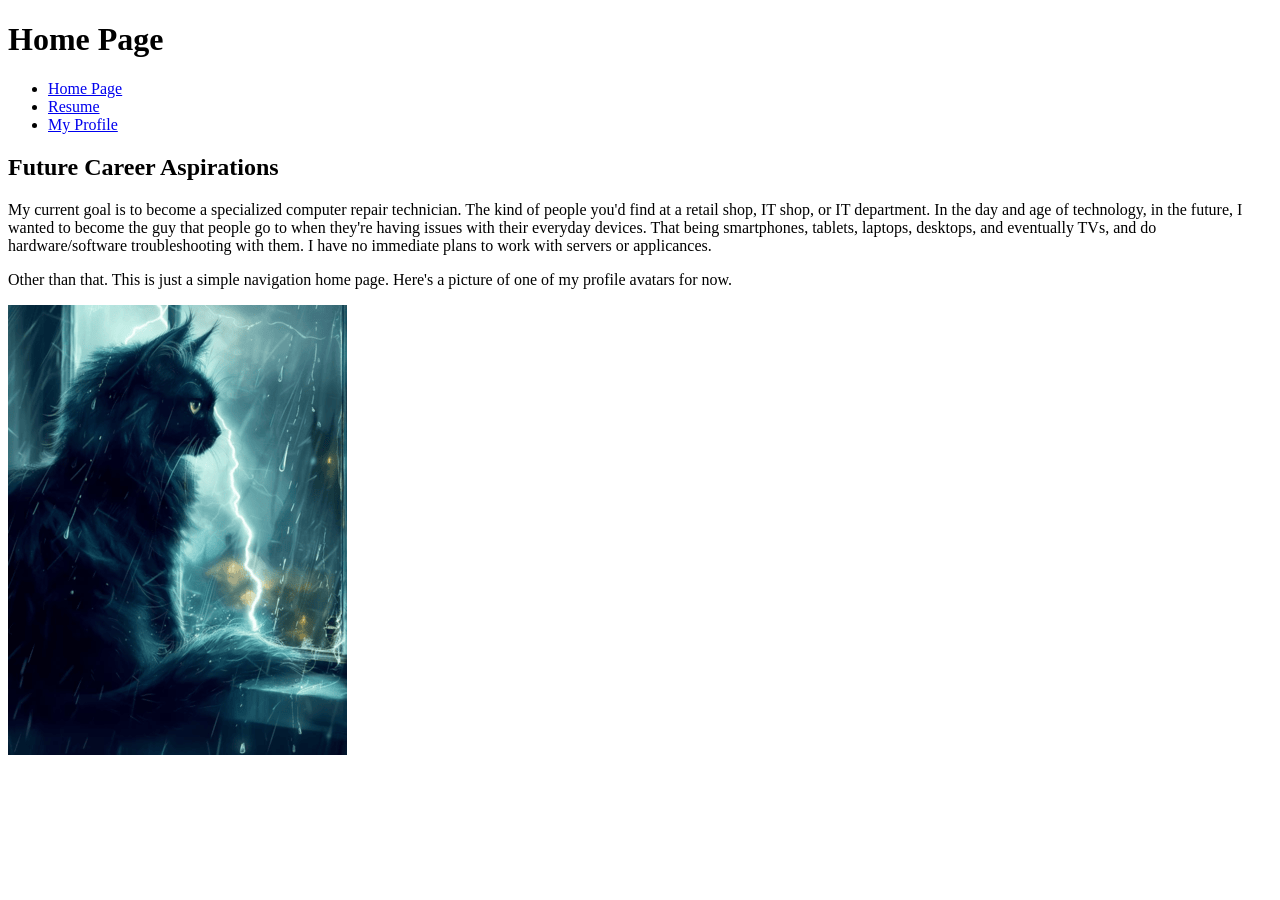
<file: project1/index.html>
<!DOCTYPE html>
<html lang="en-US">

<head>
	<meta charset="UTF-8">
	<meta name="viewport" content="width=device-width, initial-scale=1">

	<title>Home Page</title>
</head>

<body>
  <h1>Home Page</h1>
	<nav>
    <ul>
      <li><a href="index.html">Home Page</a></li>
      <li><a href="resume.html">Resume</a></li>
      <li><a href="page3.html">My Profile</a></li>
    </ul>
  </nav>

  <h2>Future Career Aspirations</h2>
  <p>My current goal is to become a specialized computer repair technician. The kind of people you'd find at 
    a retail shop, IT shop, or IT department. In the day and age of technology, in the future, I wanted to 
    become the guy that people go to when they're having issues with their everyday devices. That being 
    smartphones, tablets, laptops, desktops, and eventually TVs, and do hardware/software troubleshooting 
    with them. I have no immediate plans to work with servers or applicances.
  </p>
  <p>Other than that. This is just a simple navigation home page. Here's a picture of one of my profile avatars for now.</p>
  <img src="black_cat_rain_and_thunder.png" alt="Black cat staring outside of a window">
</body>

</html>
</file>
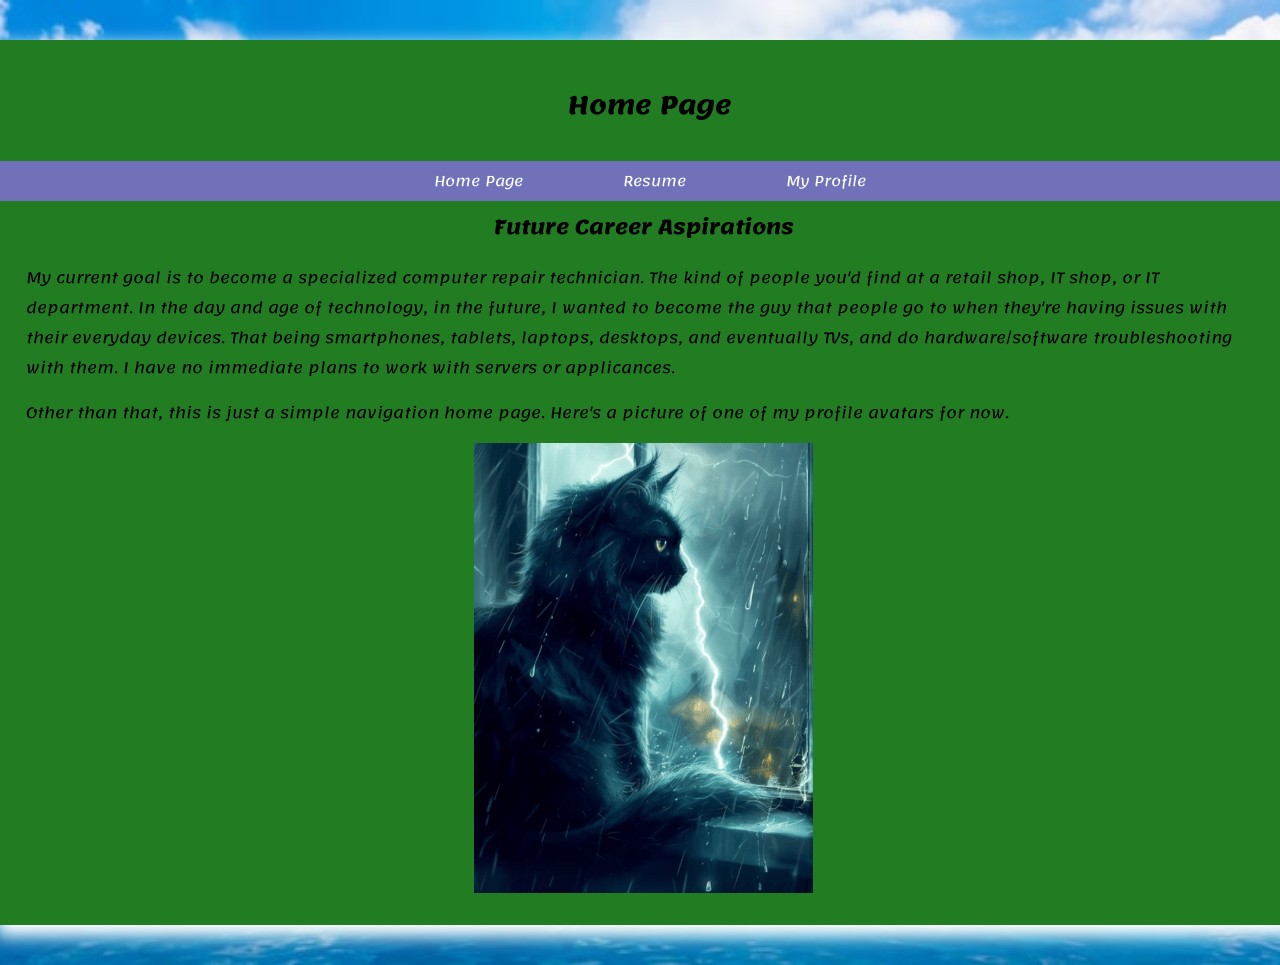
<file: project2/index.html>
<!DOCTYPE html>
<html lang="en-US">

<head>
	<meta charset="UTF-8">
	<meta name="viewport" content="width=device-width, initial-scale=1">

	<title>Home Page</title>
  <link href='https://fonts.googleapis.com/css?family=Lemonada' rel='stylesheet' type='text/css'>
  <link rel="stylesheet" type="text/css" href="indexStyle.css">
</head>

<body>
  <section>
    <h1>Home Page</h1>
	  <nav>
      <ul>
        <li><a href="index.html">Home Page</a></li>
        <li><a href="resume.html">Resume</a></li>
        <li><a href="page3.html">My Profile</a></li>
      </ul>
    </nav>
    
  <div>
    <h2>Future Career Aspirations</h2>
    <p>My current goal is to become a specialized computer repair technician. The kind of people you'd find at 
      a retail shop, IT shop, or IT department. In the day and age of technology, in the future, I wanted to 
      become the guy that people go to when they're having issues with their everyday devices. That being 
      smartphones, tablets, laptops, desktops, and eventually TVs, and do hardware/software troubleshooting 
      with them. I have no immediate plans to work with servers or applicances.
    </p>
    <p>Other than that, this is just a simple navigation home page. Here's a picture of one of my profile avatars for now.</p>
    <img src="black_cat_rain_and_thunder.png" alt="Black cat staring outside of a window">
  </div>
  </section>
</body>

</html>
</file>
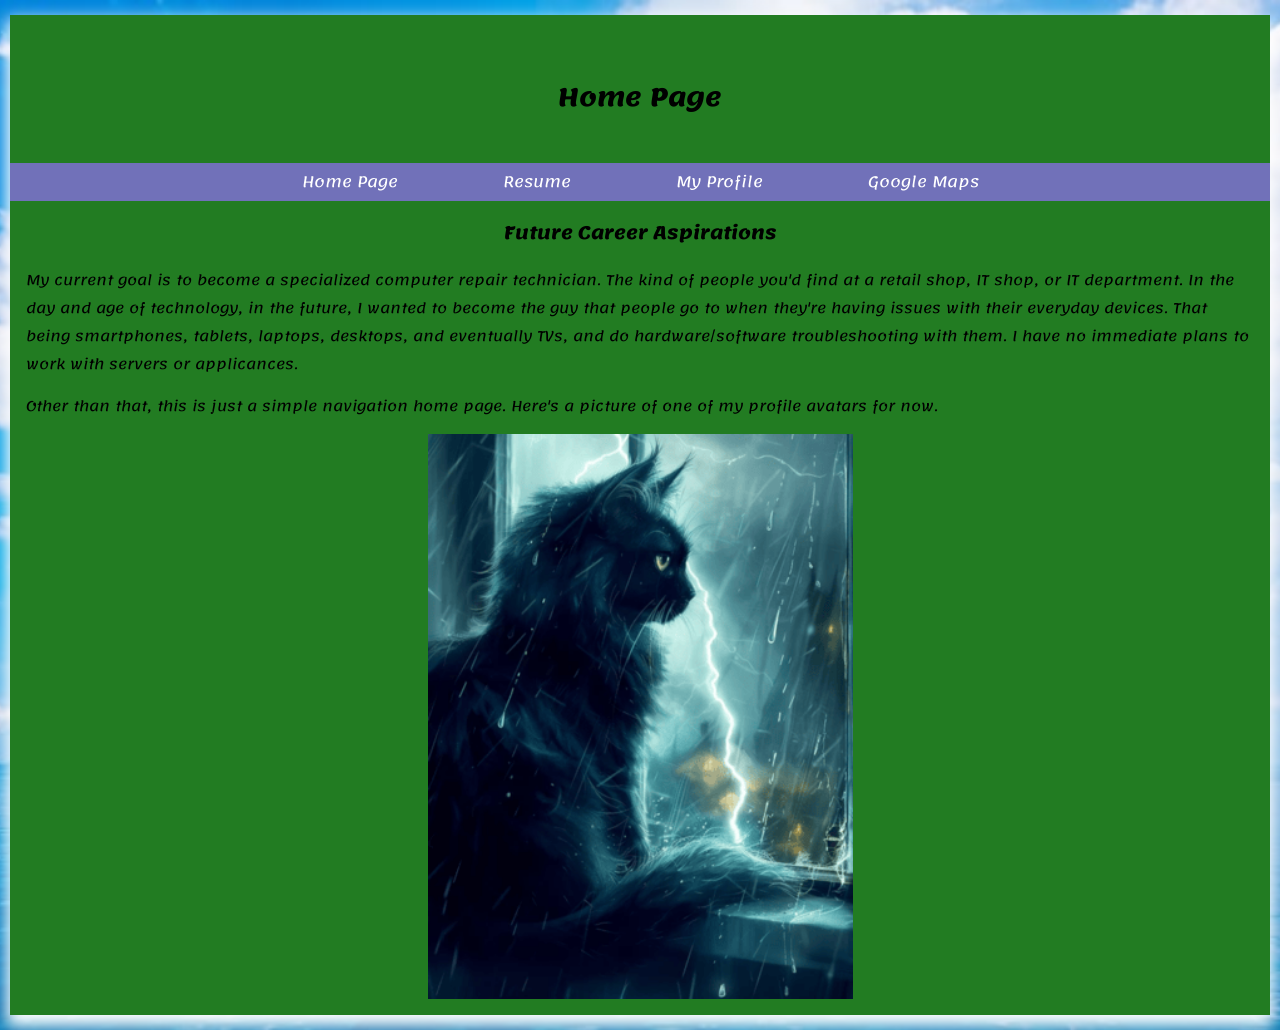
<file: project3/index.html>
<!DOCTYPE html>
<html lang="en-US">

<head>
	<meta charset="UTF-8">
	<meta name="viewport" content="width=device-width, initial-scale=1">

	<title>Home Page</title>
  <link href='https://fonts.googleapis.com/css?family=Lemonada' rel='stylesheet' type='text/css'>
  <link rel="stylesheet" type="text/css" href="indexStyle.css">
  <script src="GMap.js" ></script>
</head>

<body>
  <section>
    <h1>Home Page</h1>
	  <nav>
      <ul>
        <li><a href="index.html">Home Page</a></li>
        <li><a href="resume.html">Resume</a></li>
        <li><a href="page3.html">My Profile</a></li>
        <li><a href="GMap.html">Google Maps</a></li>
      </ul>
    </nav>
    
  <div>
    <h2>Future Career Aspirations</h2>
    <p>My current goal is to become a specialized computer repair technician. The kind of people you'd find at 
      a retail shop, IT shop, or IT department. In the day and age of technology, in the future, I wanted to 
      become the guy that people go to when they're having issues with their everyday devices. That being 
      smartphones, tablets, laptops, desktops, and eventually TVs, and do hardware/software troubleshooting 
      with them. I have no immediate plans to work with servers or applicances.
    </p>
    <p>Other than that, this is just a simple navigation home page. Here's a picture of one of my profile avatars for now.</p>
    <img src="black_cat_rain_and_thunder.png" alt="Black cat staring outside of a window">
  </div>
  </section>
</body>

</html>
</file>
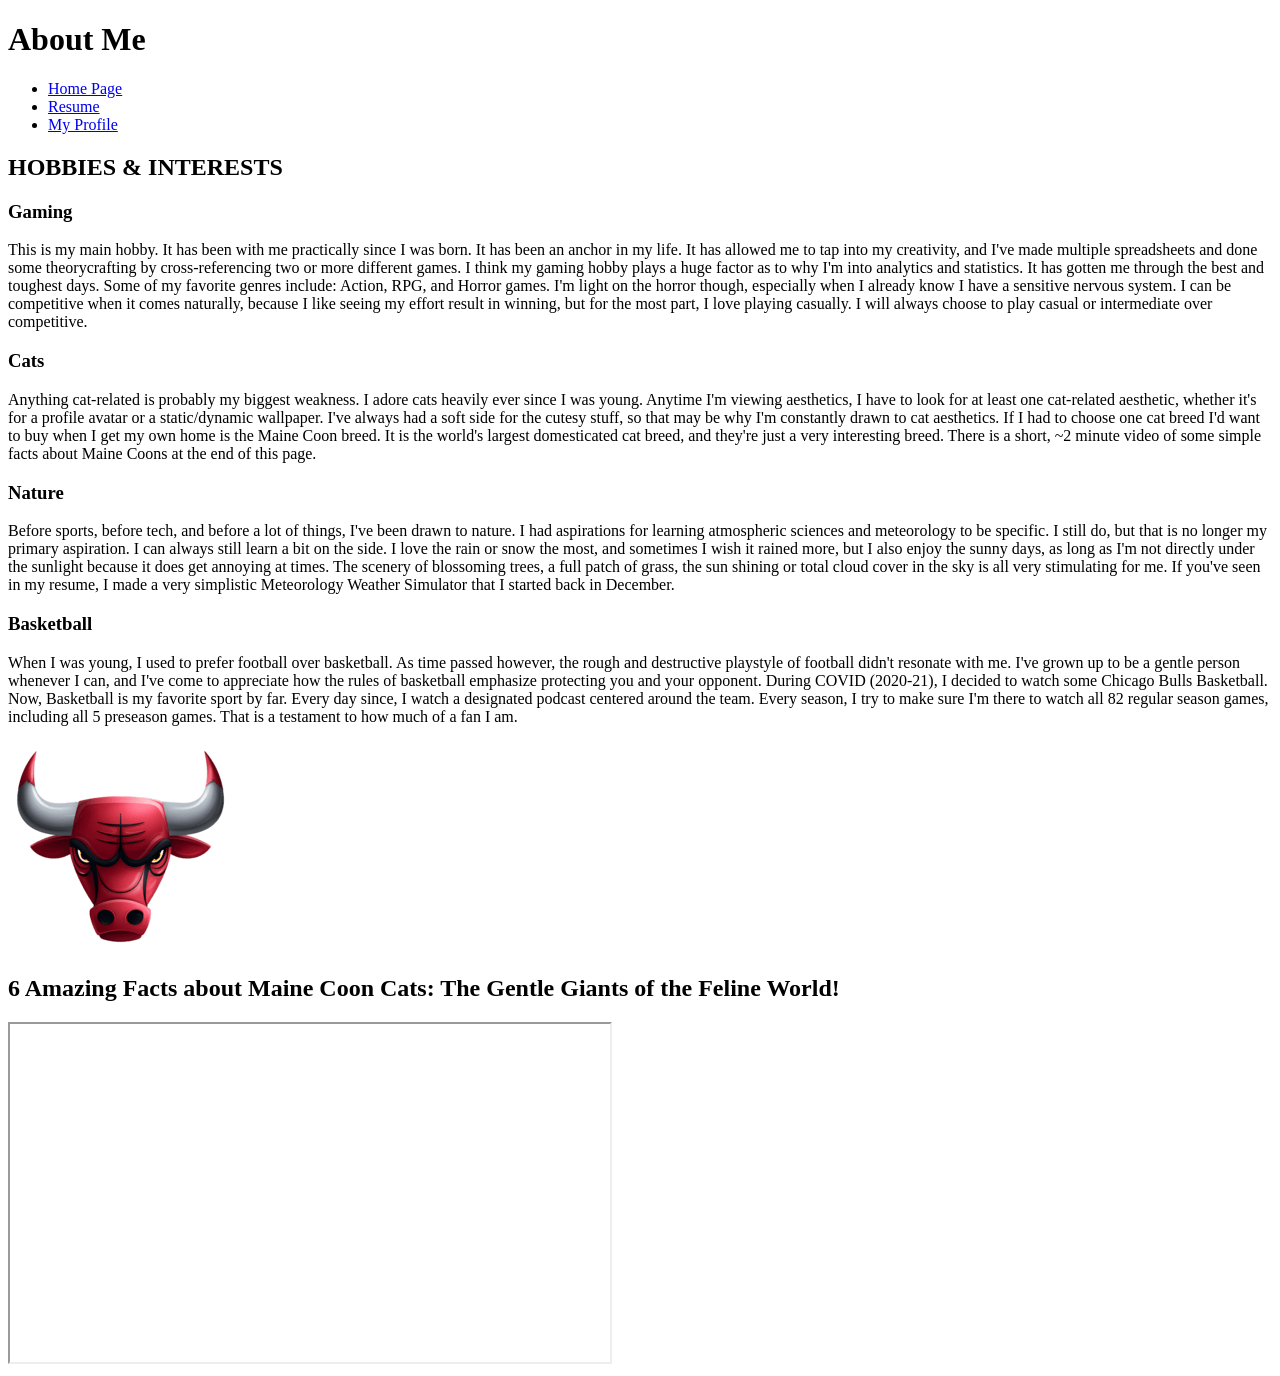
<file: project1/page3.html>
<!DOCTYPE html>
<html lang="en-US">

<head>
	<meta charset="UTF-8">
	<meta name="viewport" content="width=device-width, initial-scale=1">

	<title>My Profile</title>
</head>

<body>
  <h1>About Me</h1>
	<nav>
    <ul>
      <li><a href="index.html">Home Page</a></li>
      <li><a href="resume.html">Resume</a></li>
      <li><a href="page3.html">My Profile</a></li>
    </ul>
  </nav>

  <h2>HOBBIES & INTERESTS</h2>
  <h3>Gaming</h3>
  <p>This is my main hobby. It has been with me practically since I was born. It has been an anchor in my life.
    It has allowed me to tap into my creativity, and I've made multiple spreadsheets and done some theorycrafting
    by cross-referencing two or more different games. I think my gaming hobby plays a huge factor as to why I'm into
    analytics and statistics. It has gotten me through the best and toughest days. Some of my favorite genres include:
    Action, RPG, and Horror games. I'm light on the horror though, especially when I already know I have a sensitive
    nervous system. I can be competitive when it comes naturally, because I like seeing my effort result in winning, 
    but for the most part, I love playing casually. I will always choose to play casual or intermediate over competitive.
  </p>
  
  <h3>Cats</h3>
  <p>Anything cat-related is probably my biggest weakness. I adore cats heavily ever since I was young.
    Anytime I'm viewing aesthetics, I have to look for at least one cat-related aesthetic, whether it's
    for a profile avatar or a static/dynamic wallpaper. I've always had a soft side for the cutesy stuff,
    so that may be why I'm constantly drawn to cat aesthetics. If I had to choose one cat breed I'd want
    to buy when I get my own home is the Maine Coon breed. It is the world's largest domesticated cat breed, 
    and they're just a very interesting breed. There is a short, ~2 minute video of some simple facts about Maine 
    Coons at the end of this page.
  </p>

  <h3>Nature</h3>
  <p>Before sports, before tech, and before a lot of things, I've been drawn to nature. I
   had aspirations for learning atmospheric sciences and meteorology to be specific. I still do, but that is no 
   longer my primary aspiration. I can always still learn a bit on the side. I love the rain or snow the most, 
   and sometimes I wish it rained more, but I also enjoy the sunny days, as long as I'm not directly under 
   the sunlight because it does get annoying at times. The scenery of blossoming trees, a full patch of grass, the 
   sun shining or total cloud cover in the sky is all very stimulating for me. If you've seen in my resume, I made a
   very simplistic Meteorology Weather Simulator that I started back in December.
  </p>

  <h3>Basketball</h3>
  <p>When I was young, I used to prefer football over basketball. As time passed however, the rough and destructive 
    playstyle of football didn't resonate with me. I've grown up to be a gentle person whenever I can, and I've come 
    to appreciate how the rules of basketball emphasize protecting you and your opponent. During COVID (2020-21), I 
    decided to watch some Chicago Bulls Basketball. Now, Basketball is my favorite sport by far. Every day since, I 
    watch a designated podcast centered around the team. Every season, I try to make sure I'm there to watch all 82
    regular season games, including all 5 preseason games. That is a testament to how much of a fan I am.
  </p>

  <img src="bulls.png" alt="Picture of a custom-made Chicago Bulls logo">
  
  <h2>6 Amazing Facts about Maine Coon Cats: The Gentle Giants of the Feline World!</h2>
  <iframe width="600" height="338" src="https://www.youtube.com/embed/udhQ4SBF9s0" allowfullscreen></iframe>
</body>

</html>
</file>
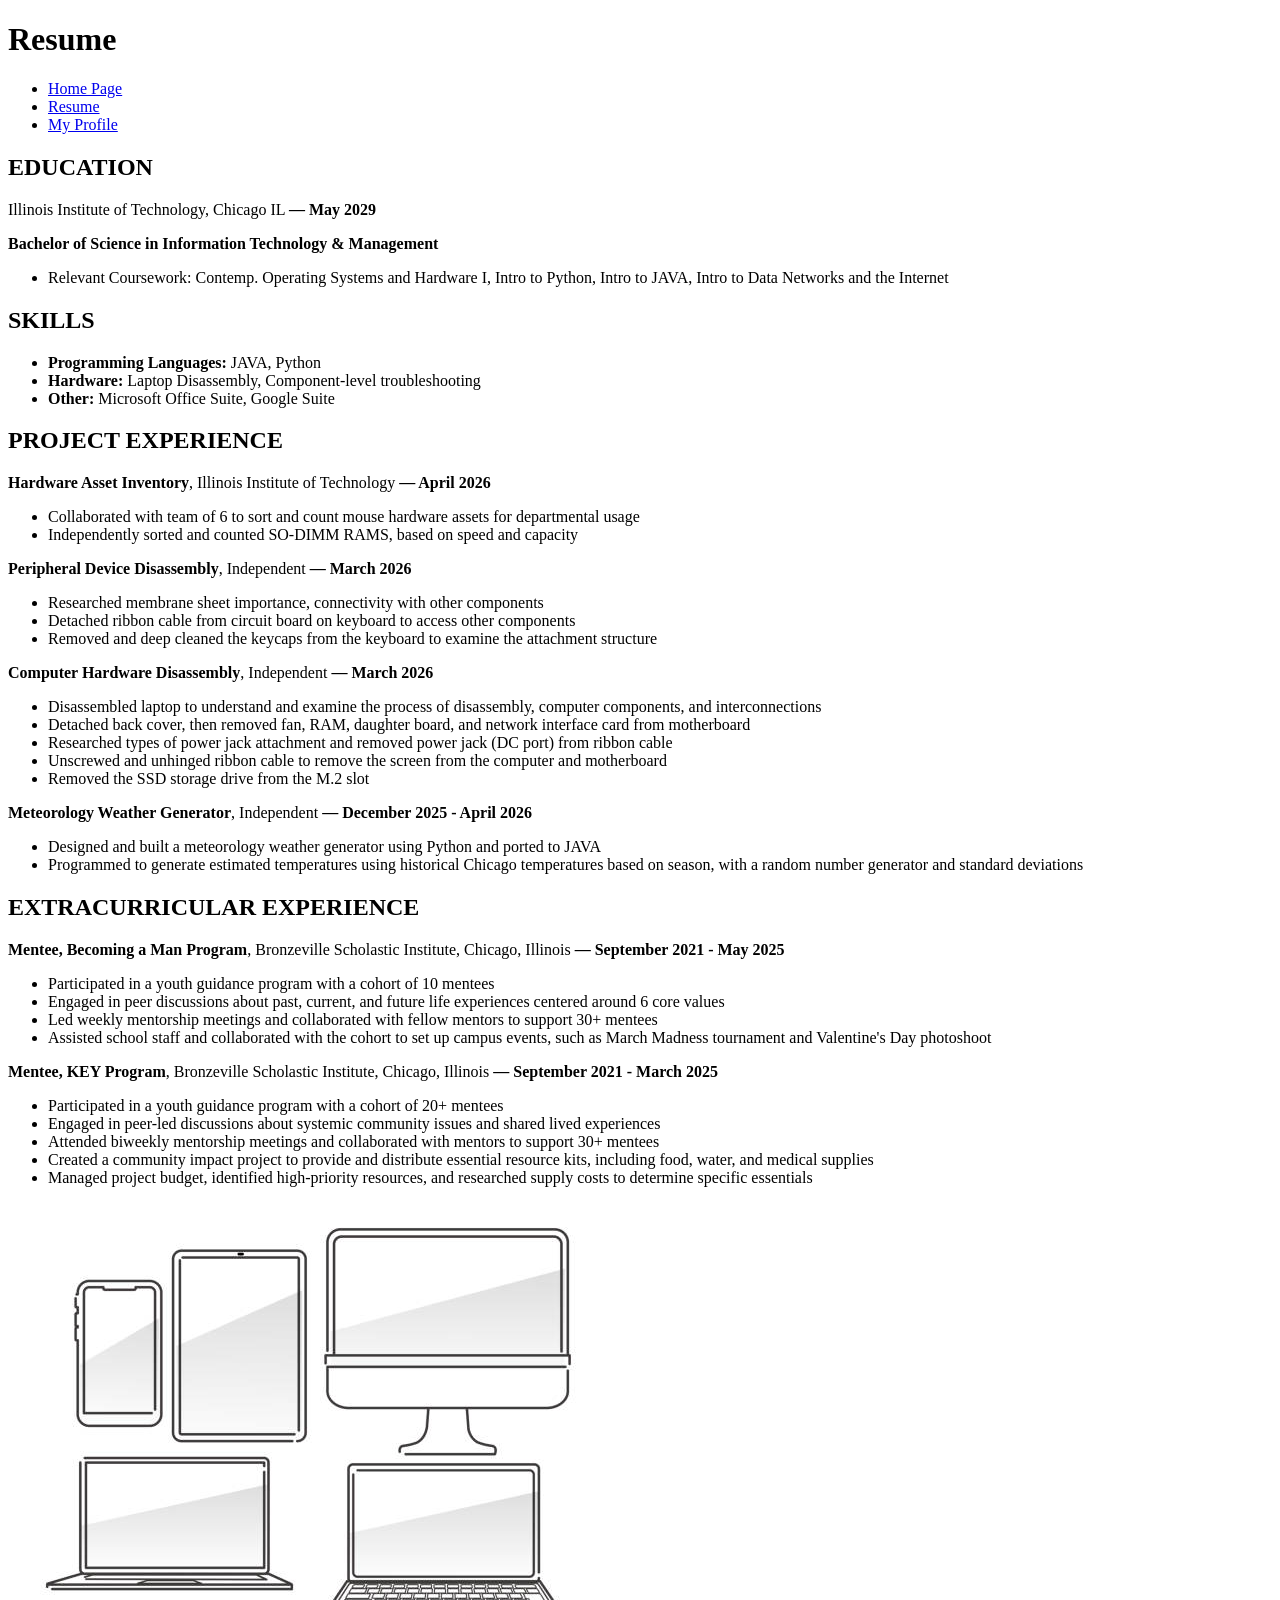
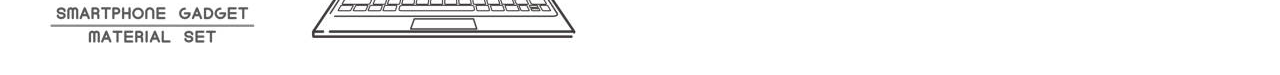
<file: project1/resume.html>
<!DOCTYPE html>
<html lang="en-US">

<head>
	<meta charset="UTF-8">
	<meta name="viewport" content="width=device-width, initial-scale=1">

	<title>My Resume</title>
</head>

<body>
  <h1>Resume</h1>
	<nav>
    <ul>
      <li><a href="index.html">Home Page</a></li>
      <li><a href="resume.html">Resume</a></li>
      <li><a href="page3.html">My Profile</a></li>
    </ul>
  </nav>



  <h2>EDUCATION</h2>
  <p>Illinois Institute of Technology, Chicago IL
    <strong> — May 2029</strong></p>
  <p><strong>Bachelor of Science in Information Technology & Management</strong></p>
  <ul>
    <li>Relevant Coursework: Contemp. Operating Systems and Hardware I, Intro to Python, 
    Intro to JAVA, Intro to Data Networks and the Internet</li>
  </ul>



  <h2>SKILLS</h2>
  <ul>
    <li><strong>Programming Languages:</strong> JAVA, Python</li>
    <li><strong>Hardware:</strong> Laptop Disassembly, Component-level troubleshooting</li>
    <li><strong>Other:</strong> Microsoft Office Suite, Google Suite</li>
  </ul>

  

  <h2>PROJECT EXPERIENCE</h2>
  <p><strong>Hardware Asset Inventory</strong>, Illinois Institute of Technology
  <strong> — April 2026</strong></p>
  <ul>
    <li>Collaborated with team of 6 to sort and count mouse hardware assets for departmental usage</li>
    <li>Independently sorted and counted SO-DIMM RAMS, based on speed and capacity</li>
  </ul>

  <p><strong>Peripheral Device Disassembly</strong>, Independent
  <strong> — March 2026</strong></p>
  <ul>
    <li>Researched membrane sheet importance, connectivity with other components</li>
    <li>Detached ribbon cable from circuit board on keyboard to access other components</li>
    <li>Removed and deep cleaned the keycaps from the keyboard to examine the attachment structure</li>
  </ul>

  <p><strong>Computer Hardware Disassembly</strong>, Independent
  <strong> — March 2026</strong></p>
  <ul>
    <li>Disassembled laptop to understand and examine the process of disassembly, computer components,
      and interconnections</li>
    <li>Detached back cover, then removed fan, RAM, daughter board, and network interface card from motherboard</li>
    <li>Researched types of power jack attachment and removed power jack (DC port) from ribbon cable</li>
    <li>Unscrewed and unhinged ribbon cable to remove the screen from the computer and motherboard</li>
    <li>Removed the SSD storage drive from the M.2 slot</li>
  </ul>

  <p><strong>Meteorology Weather Generator</strong>, Independent
  <strong> — December 2025 - April 2026</strong></p>
  <ul>
    <li>Designed and built a meteorology weather generator using Python and ported to JAVA</li>
    <li>Programmed to generate estimated temperatures using historical Chicago temperatures based on season,
      with a random number generator and standard deviations</li>
  </ul>



  <h2>EXTRACURRICULAR EXPERIENCE</h2>
  <p><strong>Mentee, Becoming a Man Program</strong>, Bronzeville Scholastic Institute, Chicago, Illinois 
  <strong> — September 2021 - May 2025</strong></p>
  <ul>
    <li>Participated in a youth guidance program with a cohort of 10 mentees</li>
    <li>Engaged in peer discussions about past, current, and future life experiences centered around 6 core values</li>
    <li>Led weekly mentorship meetings and collaborated with fellow mentors to support 30+ mentees</li>
    <li>Assisted school staff and collaborated with the cohort to set up campus events, such as March Madness
      tournament and Valentine's Day photoshoot</li>
  </ul>

  <p><strong>Mentee, KEY Program</strong>, Bronzeville Scholastic Institute, Chicago, Illinois
  <strong> — September 2021 - March 2025</strong></p>
  <ul>
    <li>Participated in a youth guidance program with a cohort of 20+ mentees</li>
    <li>Engaged in peer-led discussions about systemic community issues and shared lived experiences</li>
    <li>Attended biweekly mentorship meetings and collaborated with mentors to support 30+ mentees</li>
    <li>Created a community impact project to provide and distribute essential resource kits, including food, water,
      and medical supplies</li>
    <li>Managed project budget, identified high-priority resources, and researched supply costs to determine specific essentials</li>
  </ul>

  <img src="technician.png" alt="Picture of common consumer devices; computer, phone, tablet, TV">
</body>

</html>
</file>
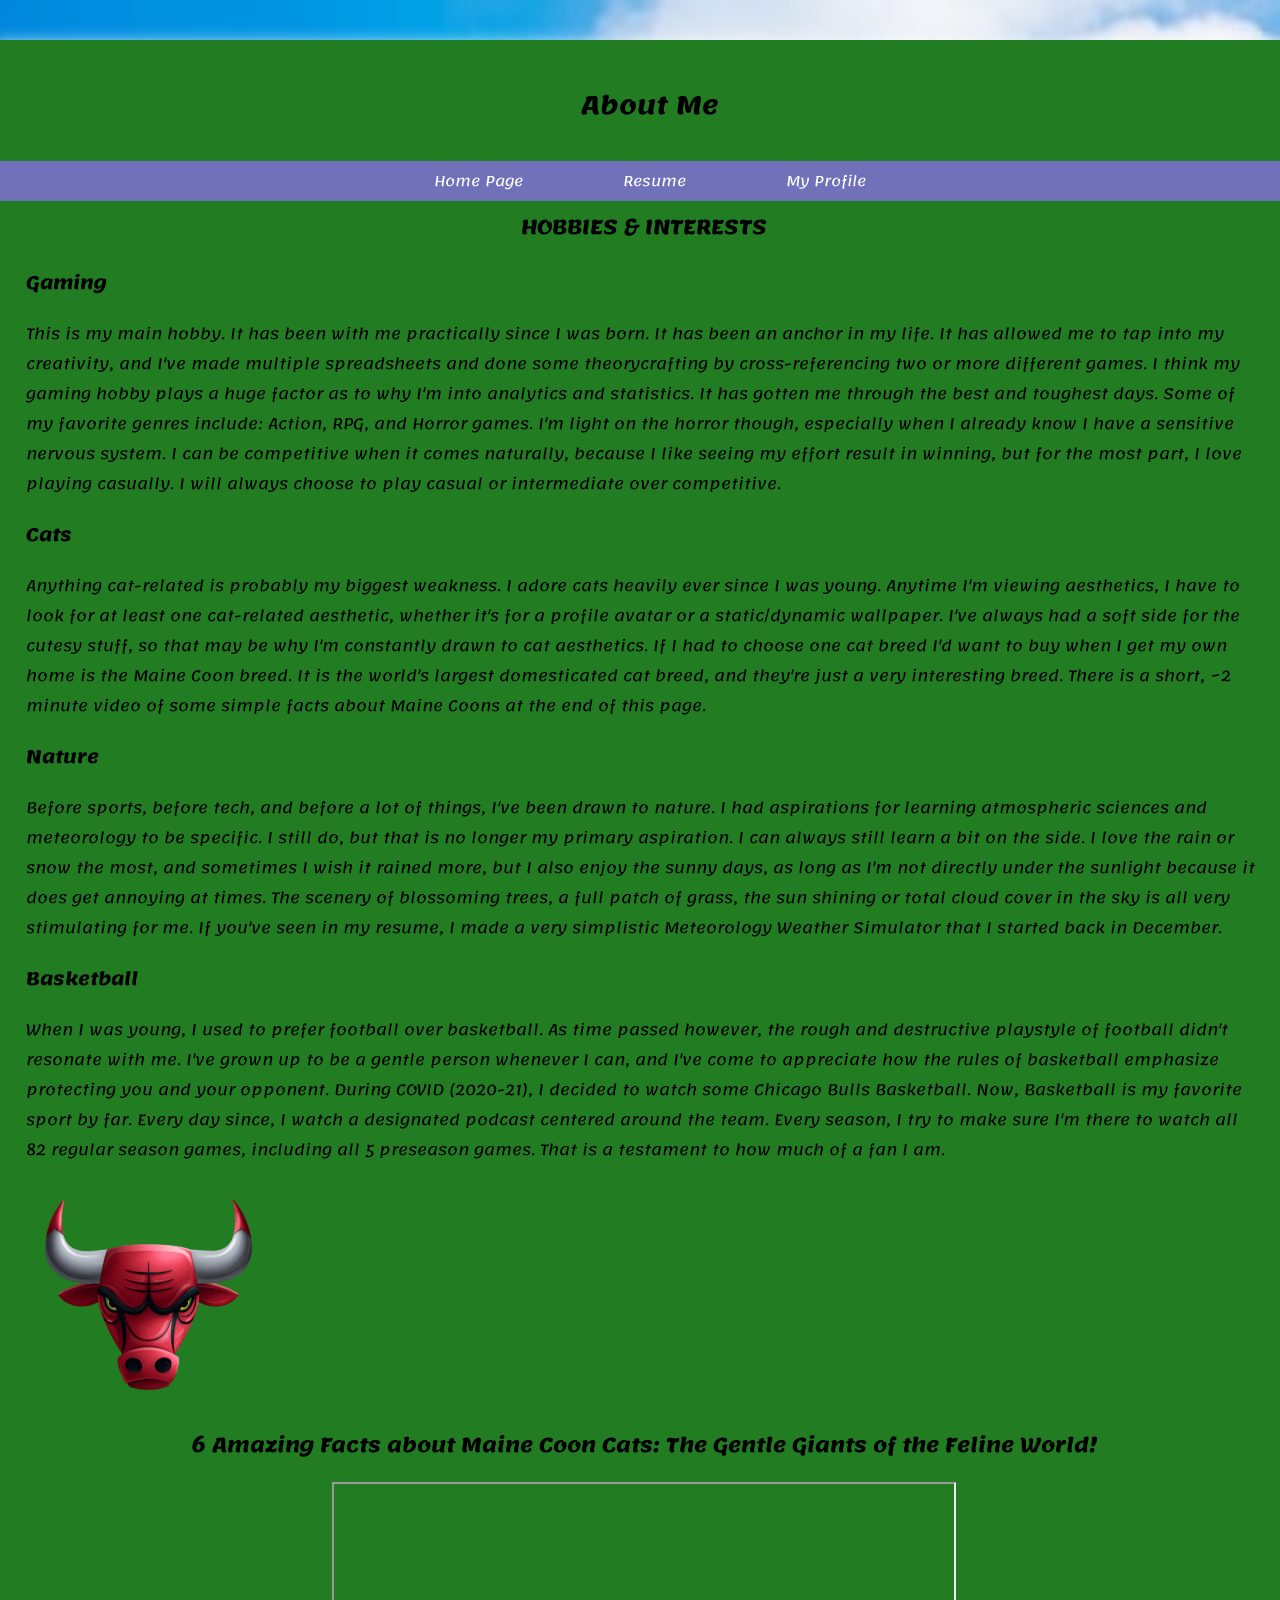
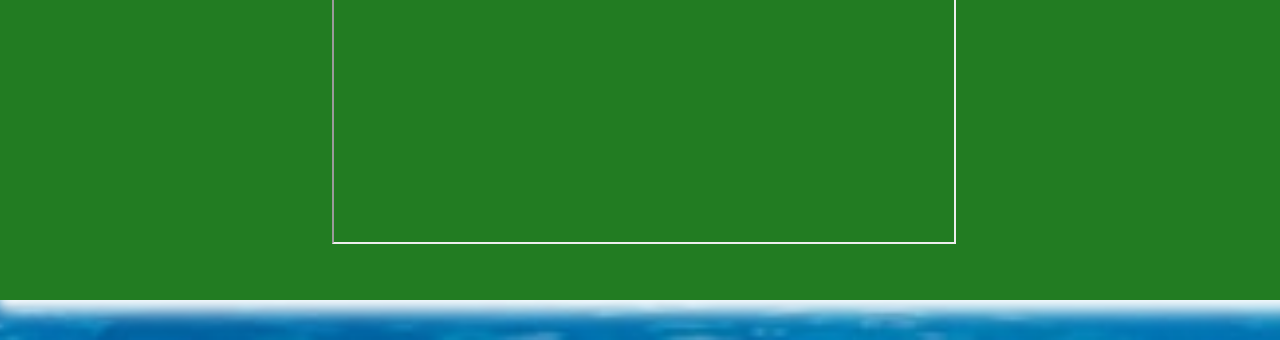
<file: project2/page3.html>
<!DOCTYPE html>
<html lang="en-US">

<head>
	<meta charset="UTF-8">
	<meta name="viewport" content="width=device-width, initial-scale=1">

	<title>My Profile</title>
  <link href='https://fonts.googleapis.com/css?family=Lemonada' rel='stylesheet' type='text/css'>
  <link rel="stylesheet" type="text/css" href="page3Style.css">
</head>

<body>
  <section>
  <h1>About Me</h1>
	<nav>
    <ul>
      <li><a href="index.html">Home Page</a></li>
      <li><a href="resume.html">Resume</a></li>
      <li><a href="page3.html">My Profile</a></li>
    </ul>
  </nav>

  <div>
    <h2>HOBBIES & INTERESTS</h2>
    <h3>Gaming</h3>
    <p>This is my main hobby. It has been with me practically since I was born. It has been an anchor in my life.
      It has allowed me to tap into my creativity, and I've made multiple spreadsheets and done some theorycrafting
      by cross-referencing two or more different games. I think my gaming hobby plays a huge factor as to why I'm into
      analytics and statistics. It has gotten me through the best and toughest days. Some of my favorite genres include:
      Action, RPG, and Horror games. I'm light on the horror though, especially when I already know I have a sensitive
      nervous system. I can be competitive when it comes naturally, because I like seeing my effort result in winning, 
      but for the most part, I love playing casually. I will always choose to play casual or intermediate over competitive.
    </p>
  
    <h3>Cats</h3>
    <p>Anything cat-related is probably my biggest weakness. I adore cats heavily ever since I was young.
      Anytime I'm viewing aesthetics, I have to look for at least one cat-related aesthetic, whether it's
      for a profile avatar or a static/dynamic wallpaper. I've always had a soft side for the cutesy stuff,
      so that may be why I'm constantly drawn to cat aesthetics. If I had to choose one cat breed I'd want
      to buy when I get my own home is the Maine Coon breed. It is the world's largest domesticated cat breed, 
      and they're just a very interesting breed. There is a short, ~2 minute video of some simple facts about Maine 
      Coons at the end of this page.
    </p>

    <h3>Nature</h3>
    <p>Before sports, before tech, and before a lot of things, I've been drawn to nature. I
    had aspirations for learning atmospheric sciences and meteorology to be specific. I still do, but that is no 
    longer my primary aspiration. I can always still learn a bit on the side. I love the rain or snow the most, 
    and sometimes I wish it rained more, but I also enjoy the sunny days, as long as I'm not directly under 
    the sunlight because it does get annoying at times. The scenery of blossoming trees, a full patch of grass, the 
    sun shining or total cloud cover in the sky is all very stimulating for me. If you've seen in my resume, I made a
    very simplistic Meteorology Weather Simulator that I started back in December.
    </p>

    <h3>Basketball</h3>
    <p>When I was young, I used to prefer football over basketball. As time passed however, the rough and destructive 
      playstyle of football didn't resonate with me. I've grown up to be a gentle person whenever I can, and I've come 
      to appreciate how the rules of basketball emphasize protecting you and your opponent. During COVID (2020-21), I 
      decided to watch some Chicago Bulls Basketball. Now, Basketball is my favorite sport by far. Every day since, I 
      watch a designated podcast centered around the team. Every season, I try to make sure I'm there to watch all 82
      regular season games, including all 5 preseason games. That is a testament to how much of a fan I am.
    </p>

    <img src="bulls.png" alt="Picture of a custom-made Chicago Bulls logo">
  
    <h2>6 Amazing Facts about Maine Coon Cats: The Gentle Giants of the Feline World!</h2>
    <iframe width="600" height="338" src="https://www.youtube.com/embed/udhQ4SBF9s0" allowfullscreen></iframe>
  </div>
  </section>
</body>

</html>
</file>
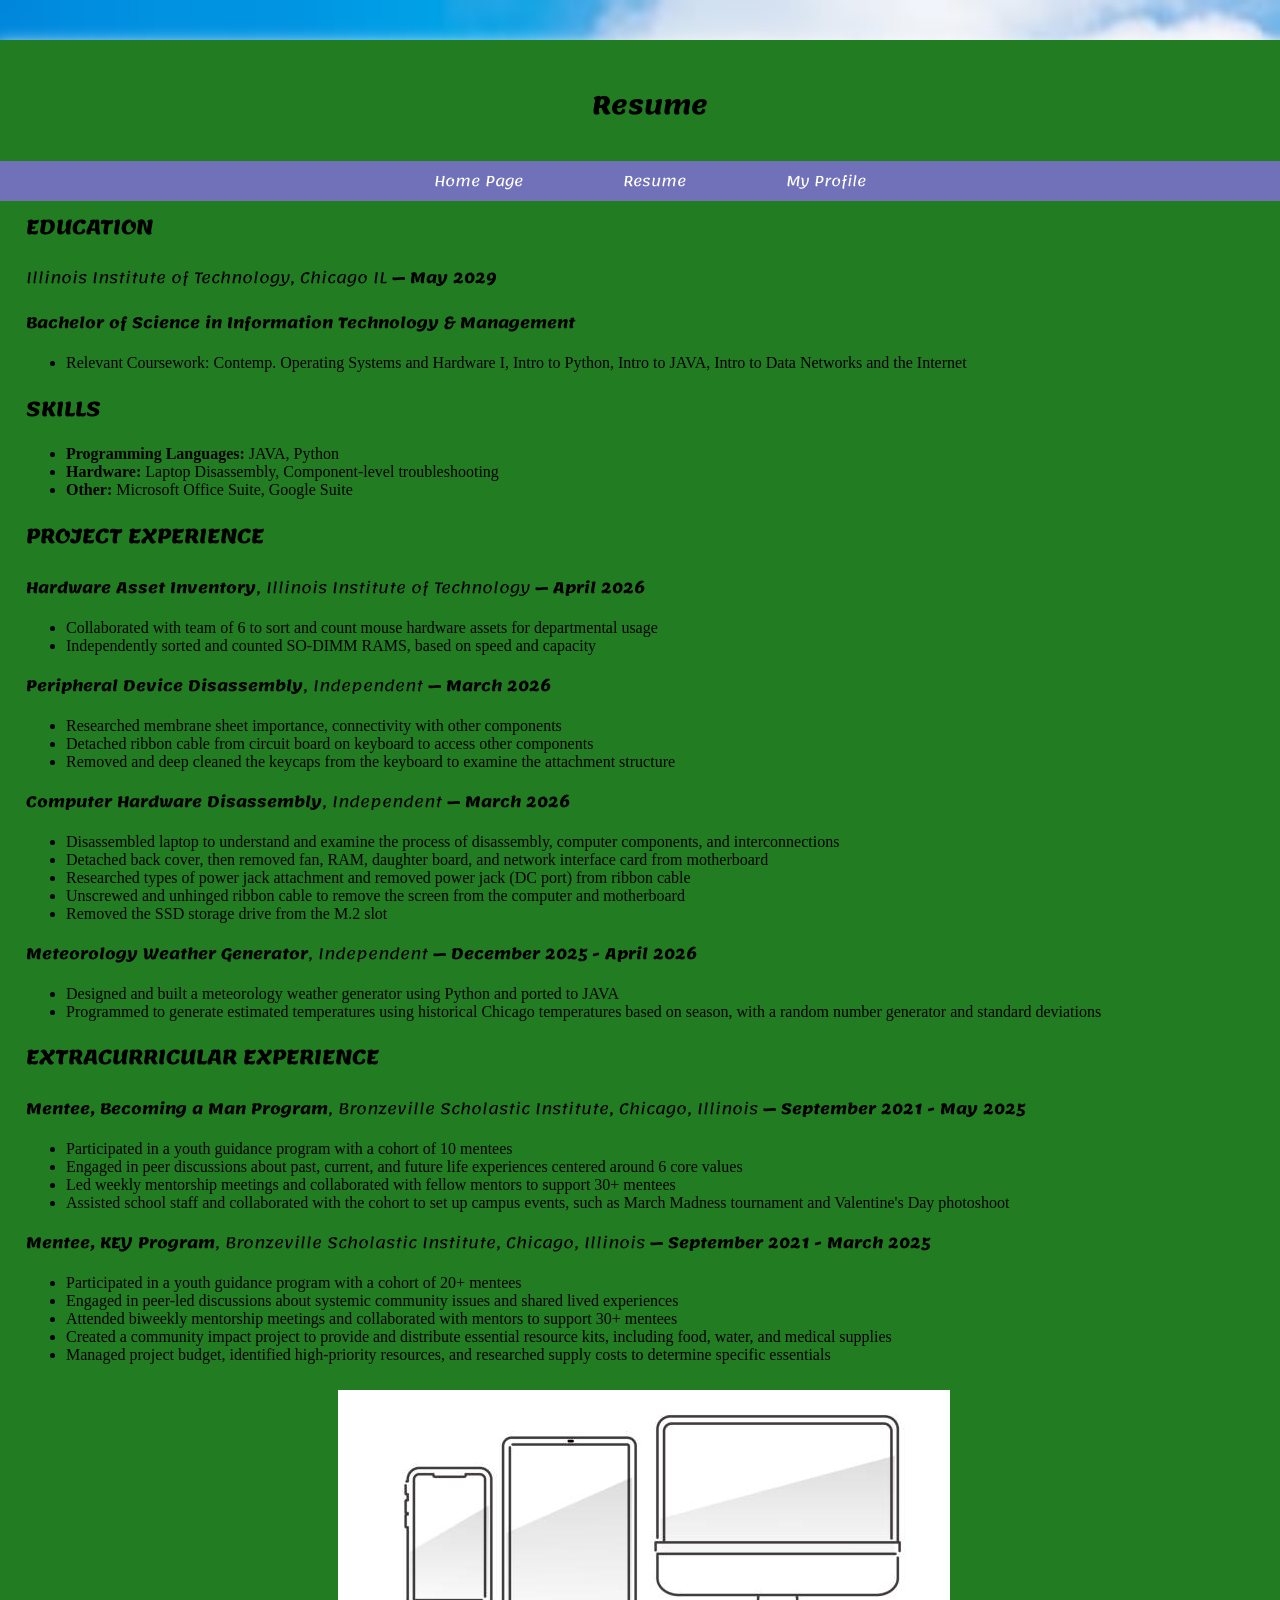
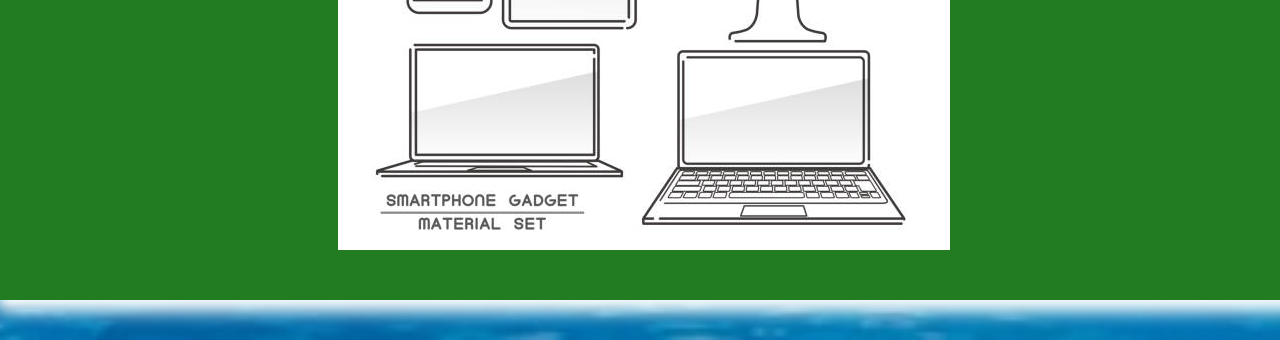
<file: project2/resume.html>
<!DOCTYPE html>
<html lang="en-US">

<head>
	<meta charset="UTF-8">
	<meta name="viewport" content="width=device-width, initial-scale=1">

	<title>My Resume</title>
    <link href='https://fonts.googleapis.com/css?family=Lemonada' rel='stylesheet' type='text/css'>
    <link rel="stylesheet" type="text/css" href="resumeStyle.css">
</head>

<body>
  <section>
  <h1>Resume</h1>
	<nav>
    <ul>
      <li><a href="index.html">Home Page</a></li>
      <li><a href="resume.html">Resume</a></li>
      <li><a href="page3.html">My Profile</a></li>
    </ul>
  </nav>


  <div>
    <h2>EDUCATION</h2>
   <p>Illinois Institute of Technology, Chicago IL
      <strong> — May 2029</strong></p>
    <p><strong>Bachelor of Science in Information Technology & Management</strong></p>
    <ul>
      <li>Relevant Coursework: Contemp. Operating Systems and Hardware I, Intro to Python, 
      Intro to JAVA, Intro to Data Networks and the Internet</li>
    </ul>



    <h2>SKILLS</h2>
    <ul>
      <li><strong>Programming Languages:</strong> JAVA, Python</li>
      <li><strong>Hardware:</strong> Laptop Disassembly, Component-level troubleshooting</li>
      <li><strong>Other:</strong> Microsoft Office Suite, Google Suite</li>
    </ul>

  

    <h2>PROJECT EXPERIENCE</h2>
    <p><strong>Hardware Asset Inventory</strong>, Illinois Institute of Technology
    <strong> — April 2026</strong></p>
    <ul>
      <li>Collaborated with team of 6 to sort and count mouse hardware assets for departmental usage</li>
      <li>Independently sorted and counted SO-DIMM RAMS, based on speed and capacity</li>
    </ul>

    <p><strong>Peripheral Device Disassembly</strong>, Independent
    <strong> — March 2026</strong></p>
    <ul>
      <li>Researched membrane sheet importance, connectivity with other components</li>
      <li>Detached ribbon cable from circuit board on keyboard to access other components</li>
      <li>Removed and deep cleaned the keycaps from the keyboard to examine the attachment structure</li>
    </ul>

    <p><strong>Computer Hardware Disassembly</strong>, Independent
    <strong> — March 2026</strong></p>
    <ul>
      <li>Disassembled laptop to understand and examine the process of disassembly, computer components,
        and interconnections</li>
      <li>Detached back cover, then removed fan, RAM, daughter board, and network interface card from motherboard</li>
      <li>Researched types of power jack attachment and removed power jack (DC port) from ribbon cable</li>
      <li>Unscrewed and unhinged ribbon cable to remove the screen from the computer and motherboard</li>
      <li>Removed the SSD storage drive from the M.2 slot</li>
    </ul>

    <p><strong>Meteorology Weather Generator</strong>, Independent
   <strong> — December 2025 - April 2026</strong></p>
    <ul>
      <li>Designed and built a meteorology weather generator using Python and ported to JAVA</li>
      <li>Programmed to generate estimated temperatures using historical Chicago temperatures based on season,
        with a random number generator and standard deviations</li>
    </ul>



    <h2>EXTRACURRICULAR EXPERIENCE</h2>
    <p><strong>Mentee, Becoming a Man Program</strong>, Bronzeville Scholastic Institute, Chicago, Illinois 
    <strong> — September 2021 - May 2025</strong></p>
    <ul>
     <li>Participated in a youth guidance program with a cohort of 10 mentees</li>
     <li>Engaged in peer discussions about past, current, and future life experiences centered around 6 core values</li>
     <li>Led weekly mentorship meetings and collaborated with fellow mentors to support 30+ mentees</li>
     <li>Assisted school staff and collaborated with the cohort to set up campus events, such as March Madness
        tournament and Valentine's Day photoshoot</li>
    </ul>

    <p><strong>Mentee, KEY Program</strong>, Bronzeville Scholastic Institute, Chicago, Illinois
    <strong> — September 2021 - March 2025</strong></p>
    <ul>
     <li>Participated in a youth guidance program with a cohort of 20+ mentees</li>
      <li>Engaged in peer-led discussions about systemic community issues and shared lived experiences</li>
      <li>Attended biweekly mentorship meetings and collaborated with mentors to support 30+ mentees</li>
     <li>Created a community impact project to provide and distribute essential resource kits, including food, water,
        and medical supplies</li>
      <li>Managed project budget, identified high-priority resources, and researched supply costs to determine specific essentials</li>
    </ul>

    <img src="technician.png" alt="Picture of common consumer devices; computer, phone, tablet, TV">
  </div>
  </section>
</body>

</html>
</file>
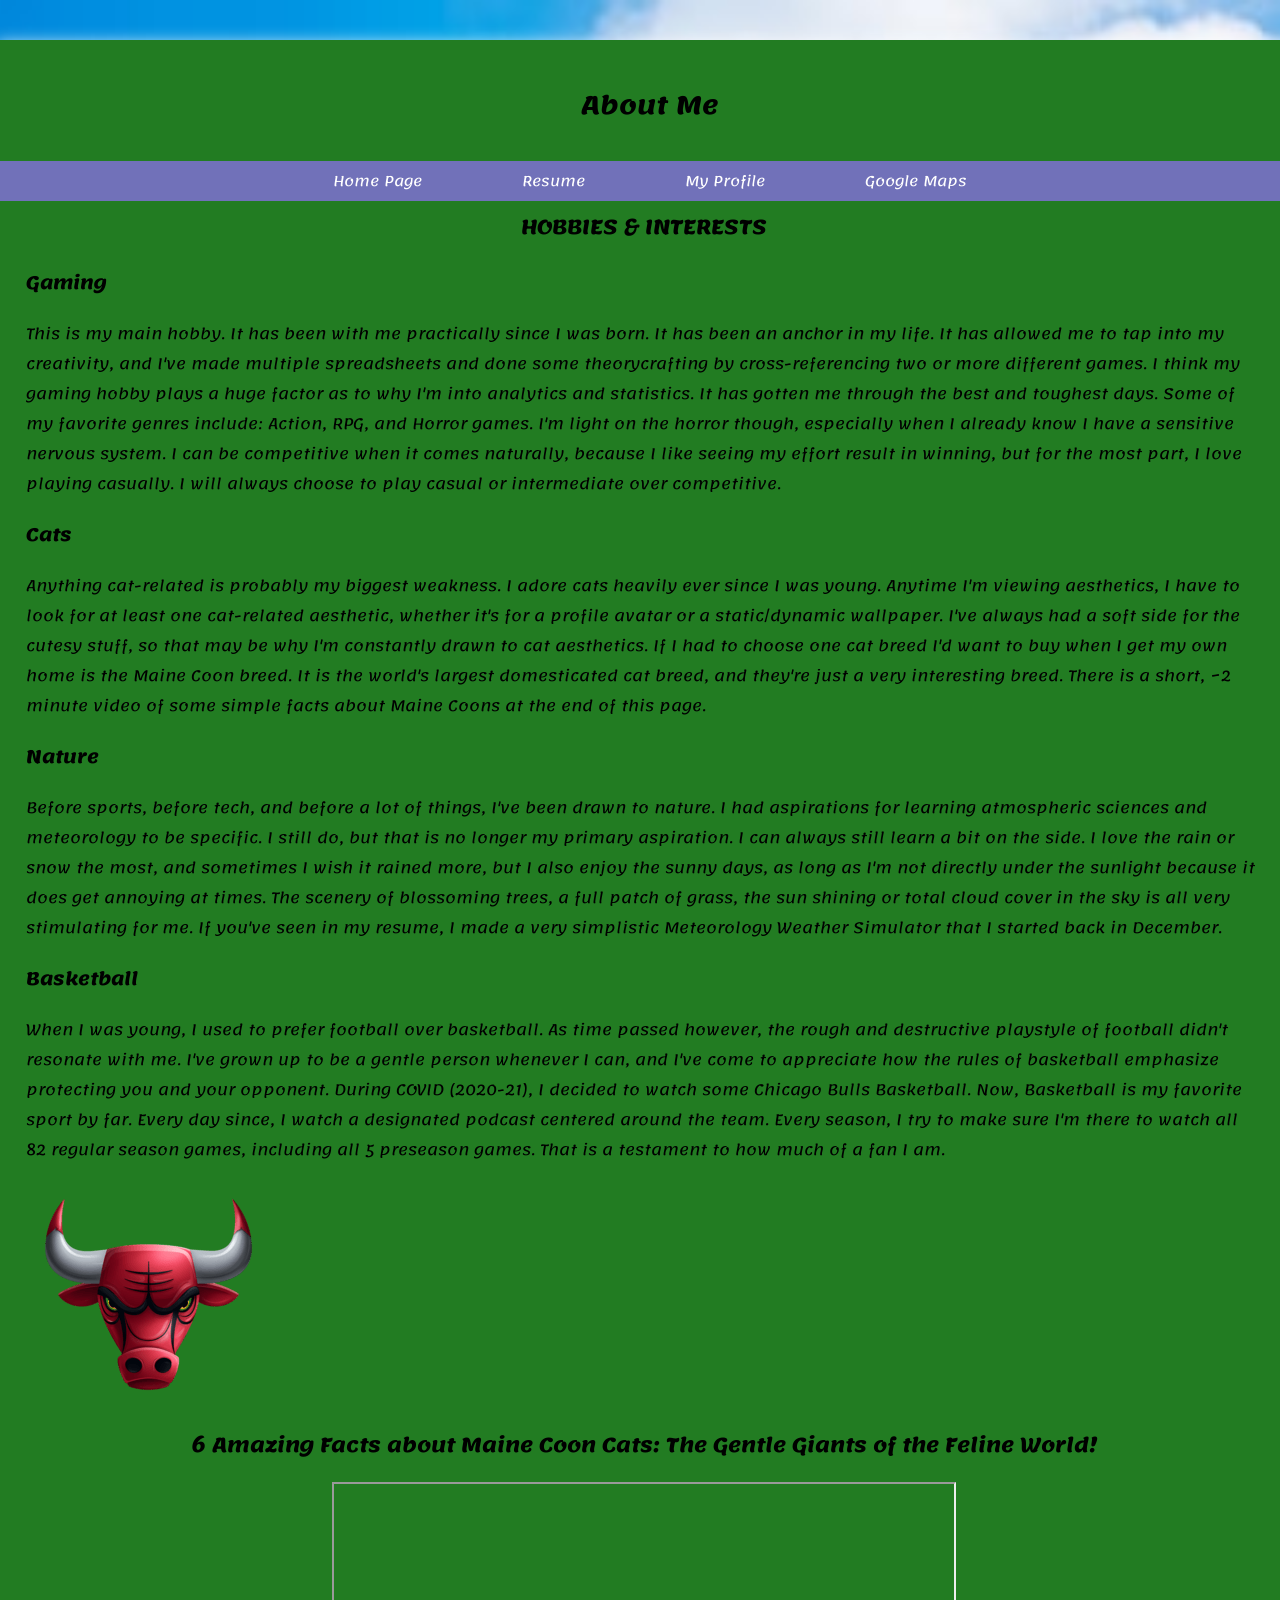
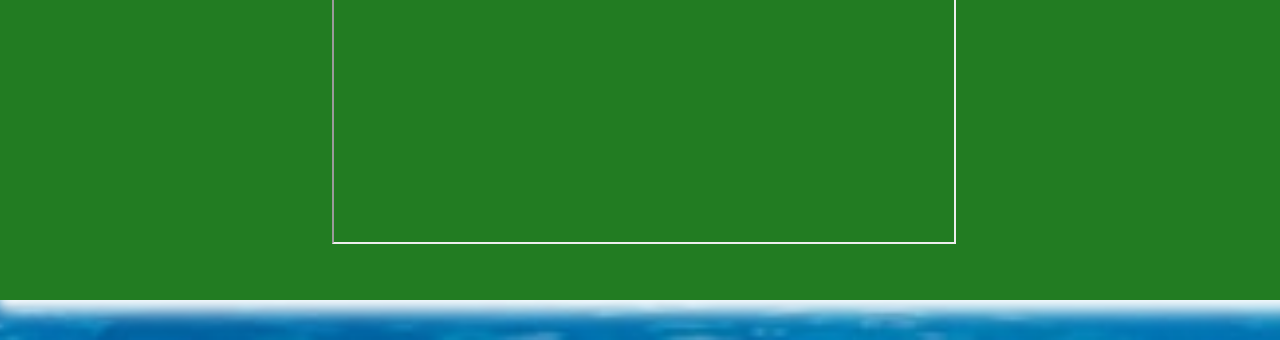
<file: project3/page3.html>
<!DOCTYPE html>
<html lang="en-US">

<head>
	<meta charset="UTF-8">
	<meta name="viewport" content="width=device-width, initial-scale=1">

	<title>My Profile</title>
  <link href='https://fonts.googleapis.com/css?family=Lemonada' rel='stylesheet' type='text/css'>
  <link rel="stylesheet" type="text/css" href="page3Style.css">
  <script src="GMap.js" ></script>
</head>

<body>
  <section>
    <h1>About Me</h1>
	  <nav>
      <ul>
        <li><a href="index.html">Home Page</a></li>
        <li><a href="resume.html">Resume</a></li>
        <li><a href="page3.html">My Profile</a></li>
        <li><a href="GMap.html">Google Maps</a></li>
      </ul>
    </nav>

  <div>
    <h2>HOBBIES & INTERESTS</h2>
    <h3>Gaming</h3>
    <p>This is my main hobby. It has been with me practically since I was born. It has been an anchor in my life.
      It has allowed me to tap into my creativity, and I've made multiple spreadsheets and done some theorycrafting
      by cross-referencing two or more different games. I think my gaming hobby plays a huge factor as to why I'm into
      analytics and statistics. It has gotten me through the best and toughest days. Some of my favorite genres include:
      Action, RPG, and Horror games. I'm light on the horror though, especially when I already know I have a sensitive
      nervous system. I can be competitive when it comes naturally, because I like seeing my effort result in winning, 
      but for the most part, I love playing casually. I will always choose to play casual or intermediate over competitive.
    </p>
  
    <h3>Cats</h3>
    <p>Anything cat-related is probably my biggest weakness. I adore cats heavily ever since I was young.
      Anytime I'm viewing aesthetics, I have to look for at least one cat-related aesthetic, whether it's
      for a profile avatar or a static/dynamic wallpaper. I've always had a soft side for the cutesy stuff,
      so that may be why I'm constantly drawn to cat aesthetics. If I had to choose one cat breed I'd want
      to buy when I get my own home is the Maine Coon breed. It is the world's largest domesticated cat breed, 
      and they're just a very interesting breed. There is a short, ~2 minute video of some simple facts about Maine 
      Coons at the end of this page.
    </p>

    <h3>Nature</h3>
    <p>Before sports, before tech, and before a lot of things, I've been drawn to nature. I
    had aspirations for learning atmospheric sciences and meteorology to be specific. I still do, but that is no 
    longer my primary aspiration. I can always still learn a bit on the side. I love the rain or snow the most, 
    and sometimes I wish it rained more, but I also enjoy the sunny days, as long as I'm not directly under 
    the sunlight because it does get annoying at times. The scenery of blossoming trees, a full patch of grass, the 
    sun shining or total cloud cover in the sky is all very stimulating for me. If you've seen in my resume, I made a
    very simplistic Meteorology Weather Simulator that I started back in December.
    </p>

    <h3>Basketball</h3>
    <p>When I was young, I used to prefer football over basketball. As time passed however, the rough and destructive 
      playstyle of football didn't resonate with me. I've grown up to be a gentle person whenever I can, and I've come 
      to appreciate how the rules of basketball emphasize protecting you and your opponent. During COVID (2020-21), I 
      decided to watch some Chicago Bulls Basketball. Now, Basketball is my favorite sport by far. Every day since, I 
      watch a designated podcast centered around the team. Every season, I try to make sure I'm there to watch all 82
      regular season games, including all 5 preseason games. That is a testament to how much of a fan I am.
    </p>

    <img src="bulls.png" alt="Picture of a custom-made Chicago Bulls logo">
  
    <h2>6 Amazing Facts about Maine Coon Cats: The Gentle Giants of the Feline World!</h2>
    <iframe width="600" height="338" src="https://www.youtube.com/embed/udhQ4SBF9s0" allowfullscreen></iframe>
  </div>
  </section>
</body>

</html>
</file>
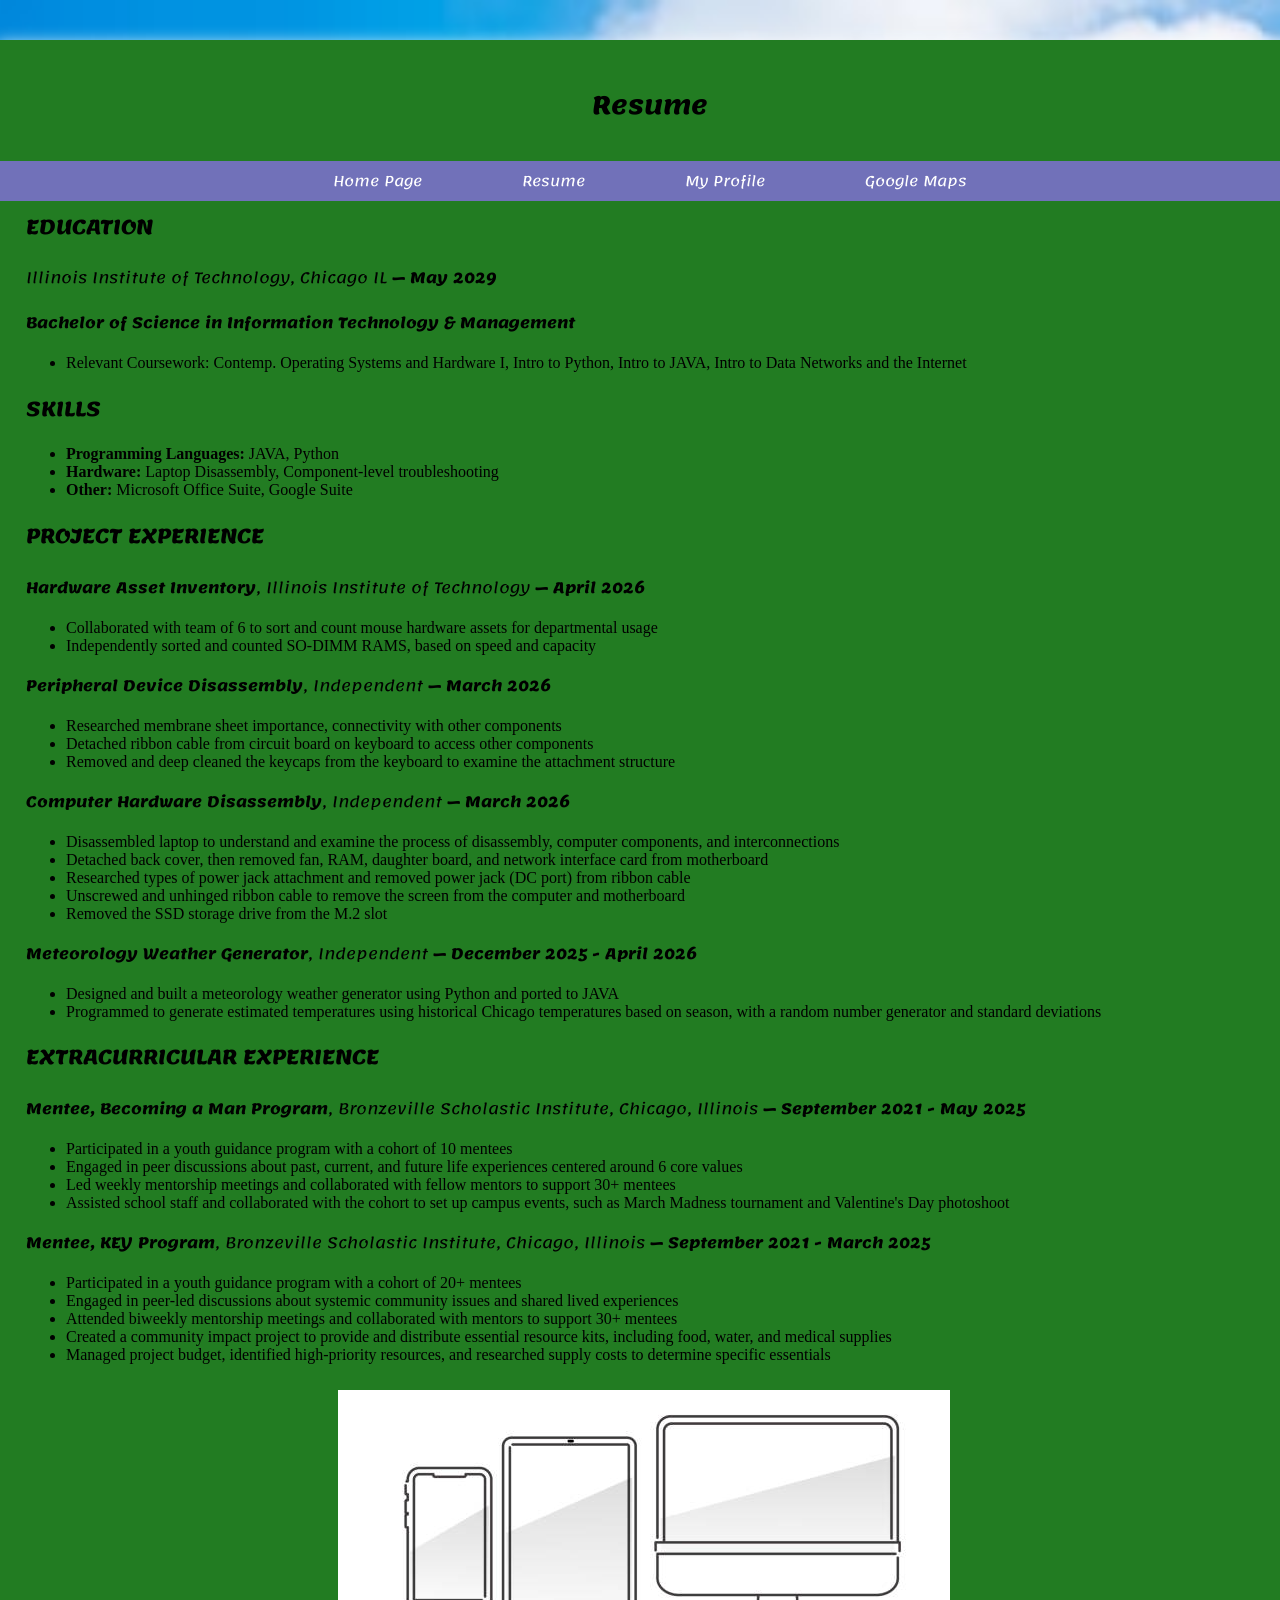
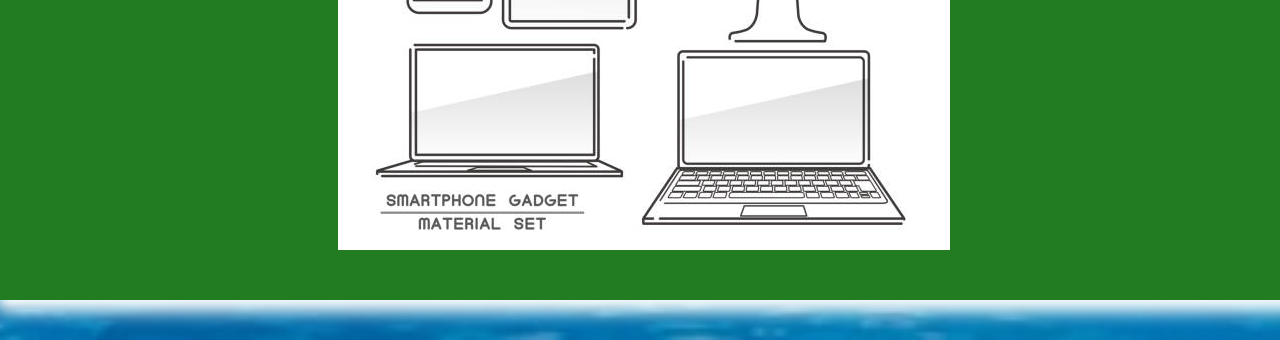
<file: project3/resume.html>
<!DOCTYPE html>
<html lang="en-US">

<head>
	<meta charset="UTF-8">
	<meta name="viewport" content="width=device-width, initial-scale=1">

	<title>My Resume</title>
  <link href='https://fonts.googleapis.com/css?family=Lemonada' rel='stylesheet' type='text/css'>
  <link rel="stylesheet" type="text/css" href="resumeStyle.css">
  <script src="GMap.js" ></script>
</head>

<body>
  <section>
    <h1>Resume</h1>
	  <nav>
      <ul>
        <li><a href="index.html">Home Page</a></li>
        <li><a href="resume.html">Resume</a></li>
        <li><a href="page3.html">My Profile</a></li>
        <li><a href="GMap.html">Google Maps</a></li>
      </ul>
    </nav>


  <div>
    <h2>EDUCATION</h2>
   <p>Illinois Institute of Technology, Chicago IL
      <strong> — May 2029</strong></p>
    <p><strong>Bachelor of Science in Information Technology & Management</strong></p>
    <ul>
      <li>Relevant Coursework: Contemp. Operating Systems and Hardware I, Intro to Python, 
      Intro to JAVA, Intro to Data Networks and the Internet</li>
    </ul>



    <h2>SKILLS</h2>
    <ul>
      <li><strong>Programming Languages:</strong> JAVA, Python</li>
      <li><strong>Hardware:</strong> Laptop Disassembly, Component-level troubleshooting</li>
      <li><strong>Other:</strong> Microsoft Office Suite, Google Suite</li>
    </ul>

  

    <h2>PROJECT EXPERIENCE</h2>
    <p><strong>Hardware Asset Inventory</strong>, Illinois Institute of Technology
    <strong> — April 2026</strong></p>
    <ul>
      <li>Collaborated with team of 6 to sort and count mouse hardware assets for departmental usage</li>
      <li>Independently sorted and counted SO-DIMM RAMS, based on speed and capacity</li>
    </ul>

    <p><strong>Peripheral Device Disassembly</strong>, Independent
    <strong> — March 2026</strong></p>
    <ul>
      <li>Researched membrane sheet importance, connectivity with other components</li>
      <li>Detached ribbon cable from circuit board on keyboard to access other components</li>
      <li>Removed and deep cleaned the keycaps from the keyboard to examine the attachment structure</li>
    </ul>

    <p><strong>Computer Hardware Disassembly</strong>, Independent
    <strong> — March 2026</strong></p>
    <ul>
      <li>Disassembled laptop to understand and examine the process of disassembly, computer components,
        and interconnections</li>
      <li>Detached back cover, then removed fan, RAM, daughter board, and network interface card from motherboard</li>
      <li>Researched types of power jack attachment and removed power jack (DC port) from ribbon cable</li>
      <li>Unscrewed and unhinged ribbon cable to remove the screen from the computer and motherboard</li>
      <li>Removed the SSD storage drive from the M.2 slot</li>
    </ul>

    <p><strong>Meteorology Weather Generator</strong>, Independent
   <strong> — December 2025 - April 2026</strong></p>
    <ul>
      <li>Designed and built a meteorology weather generator using Python and ported to JAVA</li>
      <li>Programmed to generate estimated temperatures using historical Chicago temperatures based on season,
        with a random number generator and standard deviations</li>
    </ul>



    <h2>EXTRACURRICULAR EXPERIENCE</h2>
    <p><strong>Mentee, Becoming a Man Program</strong>, Bronzeville Scholastic Institute, Chicago, Illinois 
    <strong> — September 2021 - May 2025</strong></p>
    <ul>
     <li>Participated in a youth guidance program with a cohort of 10 mentees</li>
     <li>Engaged in peer discussions about past, current, and future life experiences centered around 6 core values</li>
     <li>Led weekly mentorship meetings and collaborated with fellow mentors to support 30+ mentees</li>
     <li>Assisted school staff and collaborated with the cohort to set up campus events, such as March Madness
        tournament and Valentine's Day photoshoot</li>
    </ul>

    <p><strong>Mentee, KEY Program</strong>, Bronzeville Scholastic Institute, Chicago, Illinois
    <strong> — September 2021 - March 2025</strong></p>
    <ul>
     <li>Participated in a youth guidance program with a cohort of 20+ mentees</li>
      <li>Engaged in peer-led discussions about systemic community issues and shared lived experiences</li>
      <li>Attended biweekly mentorship meetings and collaborated with mentors to support 30+ mentees</li>
     <li>Created a community impact project to provide and distribute essential resource kits, including food, water,
        and medical supplies</li>
      <li>Managed project budget, identified high-priority resources, and researched supply costs to determine specific essentials</li>
    </ul>

    <img src="technician.png" alt="Picture of common consumer devices; computer, phone, tablet, TV">
  </div>
  </section>
</body>

</html>
</file>
<file: project2/indexStyle.css>
/* Style 1 - Background Styling */

body {
  background-image: url("blue_sky.png");
  width: 1300px;
  margin: auto;
  box-shadow: 0px 8px 16px 4px #FFFFFF;

  background-repeat: no-repeat;
  background-position: center;
  background-size: cover; 
}

/* Style 2 - Header Styling */

h1 {
  position: relative;
  text-align: center;
  padding: 40px;
}

h2 {
  text-align: center;
}

/* Style 3 - Main Content Styling */

section {
  position: relative;
  background-color: #227c22;
  padding: 0px 0px 135px 0px;
  height: 750px;
  margin: 40px 0px 40px 0px;
}

div {
  position: absolute;
  top: 150px;
  left: 2%;
  width: 95%;
}

/* Style 4 - Image Positioning */

img {
  display: block;
  margin: 0 auto;
}

/* Style 5 - Font Styling */

h1 {
  font-family: 'Lemonada';
  font-size: 25px;
}

h2 {
  font-family: 'Lemonada';
  font-size: 20px;
}

p {
  font-family: 'Lemonada';
  font-size: 15px;
}

nav {
  font-family: 'Lemonada';
  font-size: 14px;
}

/* Required Navigation Styling */

nav {
  position: relative;
  background-color: #7171b9;
  bottom: 30px;
  height: 40px;
}

nav ul {
  list-style-type: none;
  float: left;
  position: relative;
  left: 50%;
  margin: 0px;
  padding: 0px;
}

nav ul li {
  position: relative;
  float: left;
  right: 50%;
}

nav ul li a {
  color: #FFFFFF;
  text-decoration: none;
  padding: 6px 50px;
  display: block;
}

nav ul li a:hover {
  background-color: #4ac3ff;
  color: black;
}
</file>
<file: project3/indexStyle.css>
/* Style 1 - Background Styling */

body {
  background-image: url("blue_sky.png");
  margin: 10px;
  box-shadow: 0px 8px 16px 4px #FFFFFF;

  background-repeat: no-repeat;
  background-position: center;
  background-size: cover; 
}

/* Style 2 - Header Styling */

h1 {
  position: relative;
  text-align: center;
  padding: 20px;
}

h2 {
  text-align: center;
}

/* Style 3 - Main Content Styling */

section {
  background-color: #227c22;
  padding: 16px 0px;
  margin: 15px auto;
}

div {
  width: auto;
  padding: 0 16px;
}

/* Style 4 - Image Positioning */

img {
  display: block;
  margin: 0 auto;
  max-width: 100%;
  height: auto;
}

/* Style 5 - Font Styling */

h1 {
  font-family: 'Lemonada';
  font-size: 25px;
}

h2 {
  font-family: 'Lemonada';
  font-size: 17px;
}

p {
  font-family: 'Lemonada';
  font-size: 13px;
}

nav {
  font-family: 'Lemonada';
  font-size: 14px;
}

nav ul li a {
  font-size: 11px;
}

/* Required Navigation Styling */

nav {
  position: relative;
  background-color: #7171b9;
  height: auto;
  width: 100%;
}

nav ul {
  list-style-type: none;
  margin: 0;
  padding: 0;
  text-align: center;
}

nav ul li {
  display: inline-block;
}

nav ul li a {
  color: #FFFFFF;
  text-decoration: none;
  padding: 4px 9px;
  display: block;
}

nav ul li a:hover {
  background-color: #4ac3ff;
  color: black;
}








/* Mobile Friendly Styling / CSS Queries */

/* Tablets */
@media (min-width: 768px) {
  /* Style 1 - Navigation Scaling */

  nav ul li a {
    padding: 4px 50px;
  }

  /* Style 2 - Font Scaling */
  
  h1 {
    font-family: 'Lemonada';
    font-size: 25px;
  }

  h2 {
    font-family: 'Lemonada';
    font-size: 18px;
  }

  p {
    font-family: 'Lemonada';
    font-size: 14px;
  }

  nav ul li a {
    font-family: 'Lemonada';
    font-size: 15px;
  }
  /* Style 3 - Image Scaling */

  img {
    width: 425px;
  }
}





@media (min-width: 1300px) {

  /* Style 1 - Background Styling */

body {
  background-image: url("blue_sky.png");
  width: 1300px;
  margin: auto;
  box-shadow: 0px 8px 16px 4px #FFFFFF;

  background-repeat: no-repeat;
  background-position: center;
  background-size: cover; 
}

/* Style 2 - Header Styling */

h1 {
  position: relative;
  text-align: center;
  padding: 40px;
}

h2 {
  text-align: center;
}

/* Style 3 - Main Content Styling */

section {
  position: relative;
  background-color: #227c22;
  padding: 0px 0px 135px 0px;
  height: 850px;
  margin: 40px 0px 40px 0px;
}

div {
  position: absolute;
  top: 150px;
  left: 2%;
  width: 95%;
}

/* Style 4 - Image Positioning */

img {
  display: block;
  margin: 0 auto;
}

/* Style 5 - Font Styling */

h1 {
  font-family: 'Lemonada';
  font-size: 25px;
}

h2 {
  font-family: 'Lemonada';
  font-size: 20px;
}

p {
  font-family: 'Lemonada';
  font-size: 15px;
}

nav {
  font-family: 'Lemonada';
  font-size: 14px;
}

nav ul li a {
  font-size: 14px;
}

/* Required Navigation Styling */

nav {
  position: relative;
  background-color: #7171b9;
  bottom: 30px;
  height: 40px;
  margin: 0;
}

nav ul {
  list-style-type: none;
  float: left;
  position: relative;
  left: 50%;
  margin: 0px;
  padding: 0px;
}

nav ul li {
  position: relative;
  float: left;
  right: 50%;
}

nav ul li a {
  color: #FFFFFF;
  text-decoration: none;
  padding: 6px 50px;
  display: block;
}

nav ul li a:hover {
  background-color: #4ac3ff;
  color: black;
}
}
</file>
<file: project2/page3Style.css>
/* Style 1 - Background Styling */

body {
  background-image: url("blue_sky.png");
  width: 1300px;
  margin: auto;
  box-shadow: 0px 8px 16px 4px #FFFFFF;

  background-repeat: no-repeat;
  background-position: center;
  background-size: cover; 
}

/* Style 2 - Header Styling */

h1 {
  position: relative;
  text-align: center;
  padding: 40px;
}

h2 {
  text-align: center;
}

/* Style 3 - Main Content Styling */

section {
  position: relative;
  background-color: #227c22;
  padding: 0px 0px 135px 0px;
  height: 1725px;
  margin: 40px 0px 40px 0px;
}

div {
  position: absolute;
  top: 150px;
  left: 2%;
  width: 95%;
}

/* Style 4 - Image and Video Positioning */

img {
  display: block;
  padding: 10px;
}

iframe {
  display: block;
  padding: 10px;
  margin: 0 auto;
}

/* Style 5 - Font Styling */

h1 {
  font-family: 'Lemonada';
  font-size: 25px;
}
h2 {
  font-family: 'Lemonada';
  font-size: 20px;
}
h3 {
  font-family: 'Lemonada';
  font-size: 18px;
}
p {
  font-family: 'Lemonada';
  font-size: 15px;
}
nav {
  font-family: 'Lemonada';
  font-size: 14px;
}

/* Required Navigation Styling */

nav {
  position: relative;
  background-color: #7171b9;
  bottom: 30px;
  height: 40px;
}

nav ul {
  list-style-type: none;
  float: left;
  position: relative;
  left: 50%;
  margin: 0px;
  padding: 0px;
}

nav ul li {
  position: relative;
  float: left;
  right: 50%;
}

nav ul li a {
  color: #FFFFFF;
  text-decoration: none;
  padding: 6px 50px;
  display: block;
}

nav ul li a:hover {
  background-color: #4ac3ff;
  color: black;
}
</file>
<file: project2/resumeStyle.css>
/* Style 1 - Background Styling */

body {
  background-image: url("blue_sky.png");
  width: 1300px;
  margin: auto;
  box-shadow: 0px 8px 16px 4px #FFFFFF;

  background-repeat: no-repeat;
  background-position: center;
  background-size: cover; 
}

/* Style 2 - Header Styling */

h1 {
  position: relative;
  text-align: center;
  padding: 40px;
}

/* Style 3 - Main Content Styling */

section {
  position: relative;
  background-color: #227c22;
  padding: 0px 0px 135px 0px;
  height: 1725px;
  margin: 40px 0px 40px 0px;
}

div {
  position: absolute;
  top: 150px;
  left: 2%;
  width: 95%;
}

/* Style 4 - Image Positioning */

img {
  display: block;
  margin: 0 auto;
  padding: 10px;
}

/* Style 5 - Font Styling */

h1 {
  font-family: 'Lemonada';
  font-size: 25px;
}
h2 {
  font-family: 'Lemonada';
  font-size: 20px;
}
p {
  font-family: 'Lemonada';
  font-size: 15px;
}
nav {
  font-family: 'Lemonada';
  font-size: 14px;
}

/* Required Navigation Styling */

nav {
  position: relative;
  background-color: #7171b9;
  bottom: 30px;
  height: 40px;
}

nav ul {
  list-style-type: none;
  float: left;
  position: relative;
  left: 50%;
  margin: 0px;
  padding: 0px;
}

nav ul li {
  position: relative;
  float: left;
  right: 50%;
}

nav ul li a {
  color: #FFFFFF;
  text-decoration: none;
  padding: 6px 50px;
  display: block;
}

nav ul li a:hover {
  background-color: #4ac3ff;
  color: black;
}
</file>
<file: project3/page3Style.css>
/* Style 1 - Background Styling */

body {
  background-image: url("blue_sky.png");
  width: 1300px;
  margin: auto;
  box-shadow: 0px 8px 16px 4px #FFFFFF;

  background-repeat: no-repeat;
  background-position: center;
  background-size: cover; 
}

/* Style 2 - Header Styling */

h1 {
  position: relative;
  text-align: center;
  padding: 40px;
}

h2 {
  text-align: center;
}

/* Style 3 - Main Content Styling */

section {
  position: relative;
  background-color: #227c22;
  padding: 0px 0px 135px 0px;
  height: 1725px;
  margin: 40px 0px 40px 0px;
}

div {
  position: absolute;
  top: 150px;
  left: 2%;
  width: 95%;
}

/* Style 4 - Image and Video Positioning */

img {
  display: block;
  padding: 10px;
}

iframe {
  display: block;
  padding: 10px;
  margin: 0 auto;
}

/* Style 5 - Font Styling */

h1 {
  font-family: 'Lemonada';
  font-size: 25px;
}
h2 {
  font-family: 'Lemonada';
  font-size: 20px;
}
h3 {
  font-family: 'Lemonada';
  font-size: 18px;
}
p {
  font-family: 'Lemonada';
  font-size: 15px;
}
nav {
  font-family: 'Lemonada';
  font-size: 14px;
}

/* Required Navigation Styling */

nav {
  position: relative;
  background-color: #7171b9;
  bottom: 30px;
  height: 40px;
}

nav ul {
  list-style-type: none;
  float: left;
  position: relative;
  left: 50%;
  margin: 0px;
  padding: 0px;
}

nav ul li {
  position: relative;
  float: left;
  right: 50%;
}

nav ul li a {
  color: #FFFFFF;
  text-decoration: none;
  padding: 6px 50px;
  display: block;
}

nav ul li a:hover {
  background-color: #4ac3ff;
  color: black;
}
</file>
<file: project3/resumeStyle.css>
/* Style 1 - Background Styling */

body {
  background-image: url("blue_sky.png");
  width: 1300px;
  margin: auto;
  box-shadow: 0px 8px 16px 4px #FFFFFF;

  background-repeat: no-repeat;
  background-position: center;
  background-size: cover; 
}

/* Style 2 - Header Styling */

h1 {
  position: relative;
  text-align: center;
  padding: 40px;
}

/* Style 3 - Main Content Styling */

section {
  position: relative;
  background-color: #227c22;
  padding: 0px 0px 135px 0px;
  height: 1725px;
  margin: 40px 0px 40px 0px;
}

div {
  position: absolute;
  top: 150px;
  left: 2%;
  width: 95%;
}

/* Style 4 - Image Positioning */

img {
  display: block;
  margin: 0 auto;
  padding: 10px;
}

/* Style 5 - Font Styling */

h1 {
  font-family: 'Lemonada';
  font-size: 25px;
}
h2 {
  font-family: 'Lemonada';
  font-size: 20px;
}
p {
  font-family: 'Lemonada';
  font-size: 15px;
}
nav {
  font-family: 'Lemonada';
  font-size: 14px;
}

/* Required Navigation Styling */

nav {
  position: relative;
  background-color: #7171b9;
  bottom: 30px;
  height: 40px;
}

nav ul {
  list-style-type: none;
  float: left;
  position: relative;
  left: 50%;
  margin: 0px;
  padding: 0px;
}

nav ul li {
  position: relative;
  float: left;
  right: 50%;
}

nav ul li a {
  color: #FFFFFF;
  text-decoration: none;
  padding: 6px 50px;
  display: block;
}

nav ul li a:hover {
  background-color: #4ac3ff;
  color: black;
}
</file>
